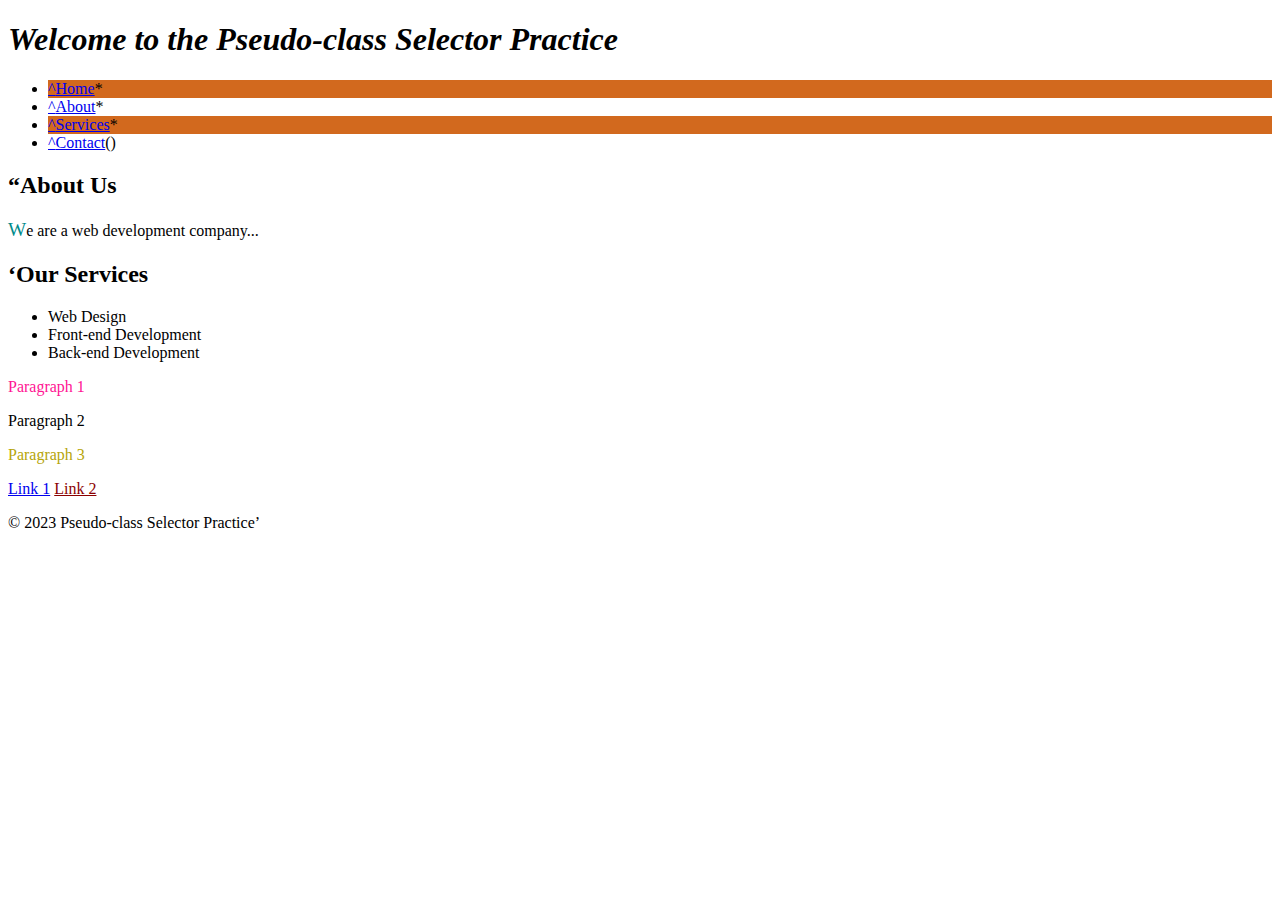
<file: index.html>
<!DOCTYPE html>
<html>
<head>
<title>Pseudo-class Selector Practice</title>
<link rel="stylesheet" href="index.css">
</head>
<body>
<header>
<h1>Welcome to the Pseudo-class Selector Practice</h1>
</header>
<nav>
<ul>
<li><a href="#">Home</a></li>
<li><a href="#">About</a></li>
<li><a href="#">Services</a></li>
<li><a href="#">Contact</a></li>
</ul>
</nav>
<main>
<section>
<h2>About Us</h2>
<p>We are a web development company...</p>
</section>
<section>
<h2>Our Services</h2>
<ul>
<li>Web Design</li>
<li>Front-end Development</li>
<li>Back-end Development</li>
</ul>
</section>
</main>
<div id="additional-info">
<div class="paragraphs">
<p>Paragraph 1</p>
<p>Paragraph 2</p>
<p>Paragraph 3</p>
</div>
<div class="links">
<a href="#">Link 1</a>
<a href="#">Link 2</a>
</div>
</div>
<footer>
<p>&copy; 2023 Pseudo-class Selector Practice</p>
</footer></body></html>
</file>
<file: index.css>
nav a:hover{
    color:limegreen;
}
nav a:active{
    background-color: deeppink;
}
nav a :link{
    color: crimson;
}
.links a:visited{
    font-style: italic;
}
h2:hover{
    background-color: darkgreen;
}
h2:active{
    text-decoration: underline;
}
.links a:last-child{
    color:darkred;
}
nav ul li:nth-child(odd){
    background-color: chocolate;
}
.paragraphs p:nth-child(3){
    color: rgb(182, 165, 10);
}
input:focus{
    border: 10px solid royalblue;
}



section p::first-letter{
    font-size: larger;
    color:darkcyan;
}
header h1{
    font-style: italic;
}
main section h2::before{
    content:open-quote;
}
nav ul li::after{
    content: "*";
}
.paragraphs p::selection{
    background-color:cadetblue;
}
.paragraphs p:nth-child(1){
    color:deeppink;
}
nav a::before{
    content: '^';
}
nav ul li:nth-child(4):after{
    content: '()';
}
nav ul::marker{
    font-style:italic;
}
footer ::after{
    content:close-quote;
}
</file>
